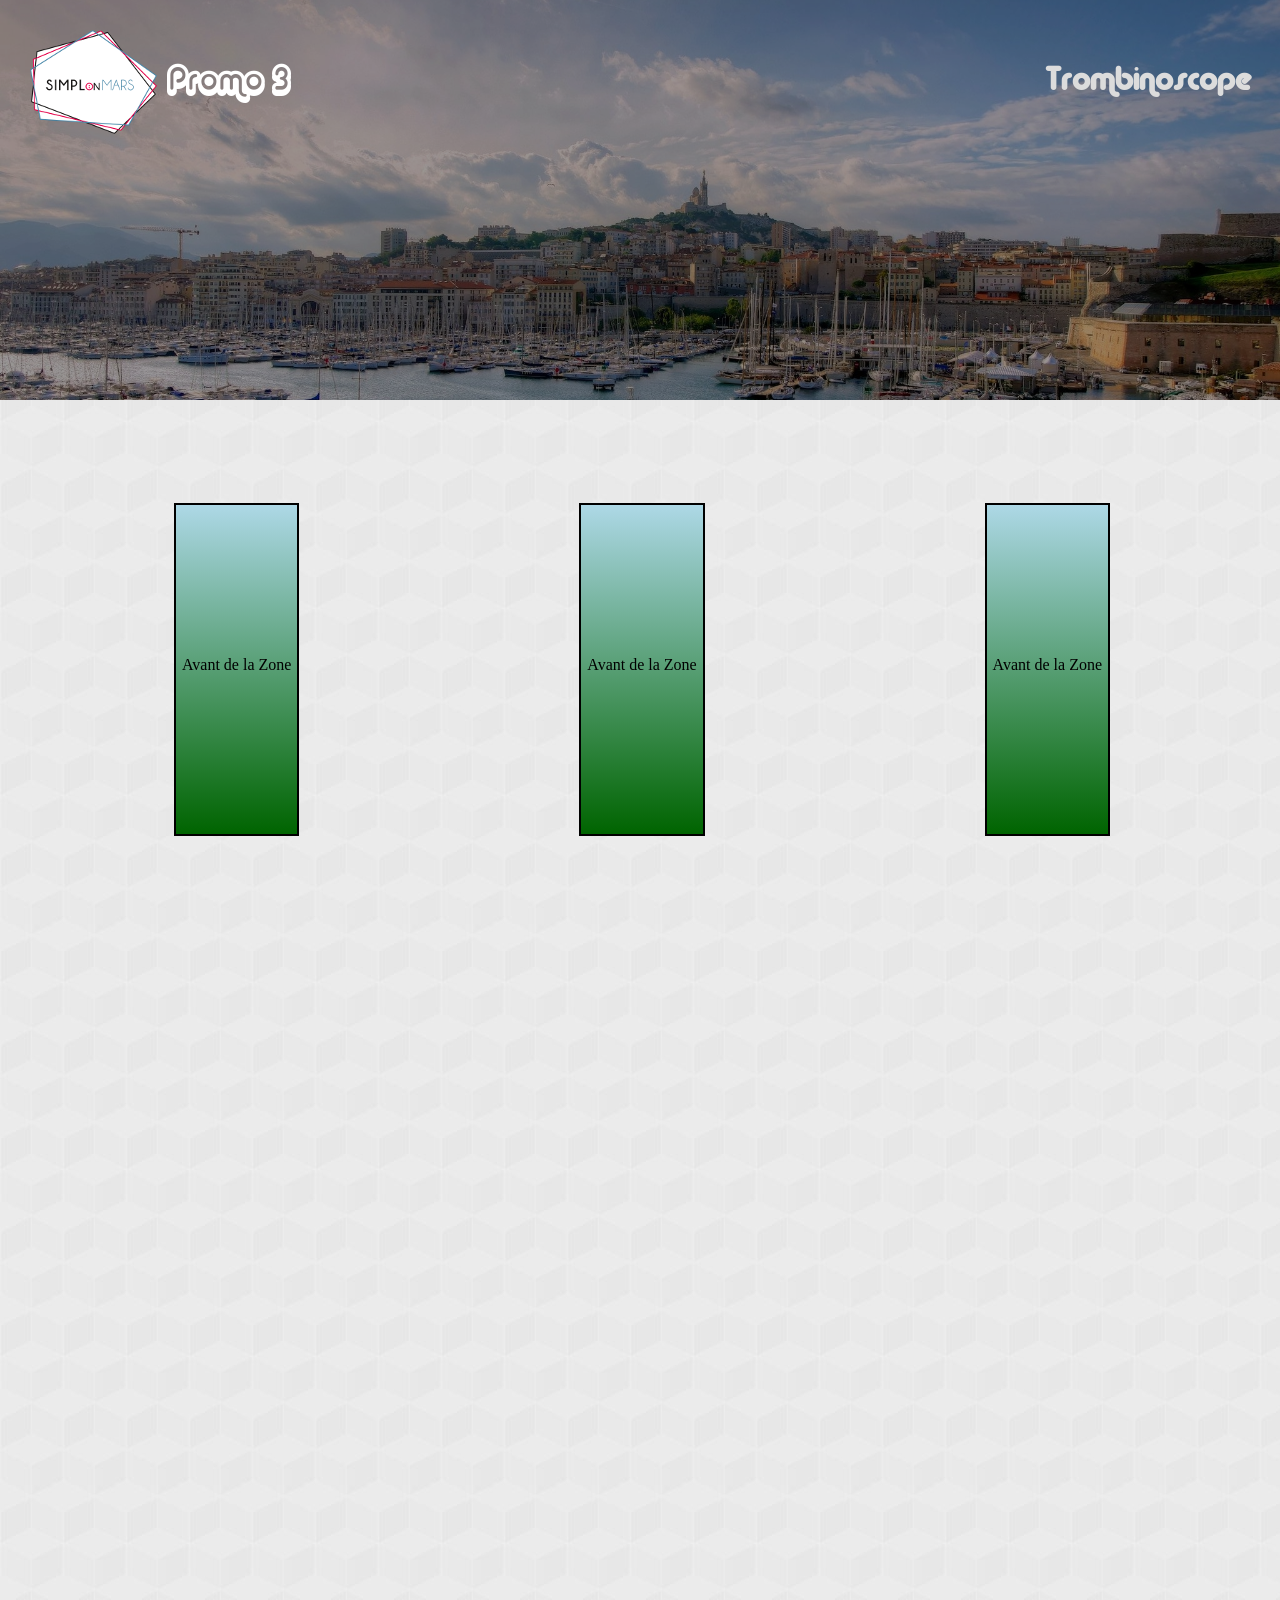
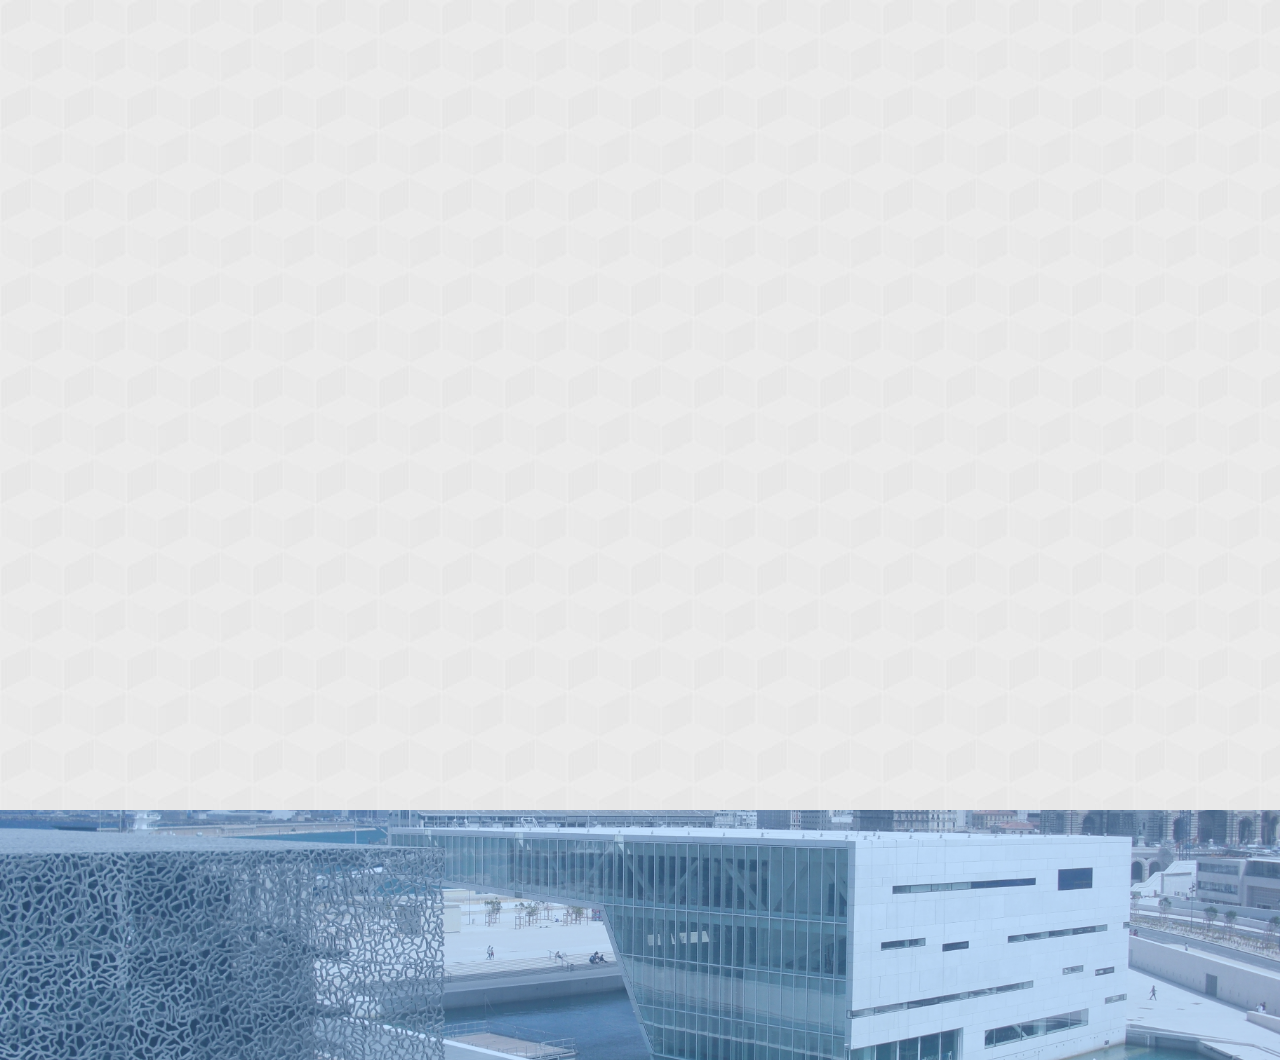
<file: index.html>
<!DOCTYPE html>
<html>

<head>

	<meta charset="utf-8" />

	<title>SimplonMars - Promo 3</title>

	<link rel="stylesheet" media="screen" type="text/css" href="css/style.css" />

</head>

<body>

	<div class="container">

		<header>
			<div id="logosimplonmars">
				<img src="img/logosom.png" alt="logo" />
				<h1 id="titletrombi">Promo 3</h1>
			</div>


			<h1 id="logopromo">Trombinoscope</h1>
			<h1 id="downto">Trombinoscope</h1>



			<div id="colorheader">

			</div>
			<div id="imageheader">

			</div>

		</header>
		<div class="heightmin">


		<div class="rotateArea">

			<div id="animationRotationArea">

				<div id="faceAvant" class="zoneDeRotation">Avant de la Zone</div>

				<div id="faceArriere" class="zoneDeRotation">Dos de la Zone</div>

			</div>

			<div id="animationRotationArea">

				<div id="faceAvant" class="zoneDeRotation">Avant de la Zone</div>

				<div id="faceArriere" class="zoneDeRotation">Dos de la Zone</div>

			</div>

			<div id="animationRotationArea">

				<div id="faceAvant" class="zoneDeRotation">Avant de la Zone</div>

				<div id="faceArriere" class="zoneDeRotation">Dos de la Zone</div>

			</div>
		</div>
		</div>

		<footer>
			<div id="colorfooter">

			</div>
			<div id="imagefooter">

			</div>


		</footer>

	</div>


</body>

</html>
</file>
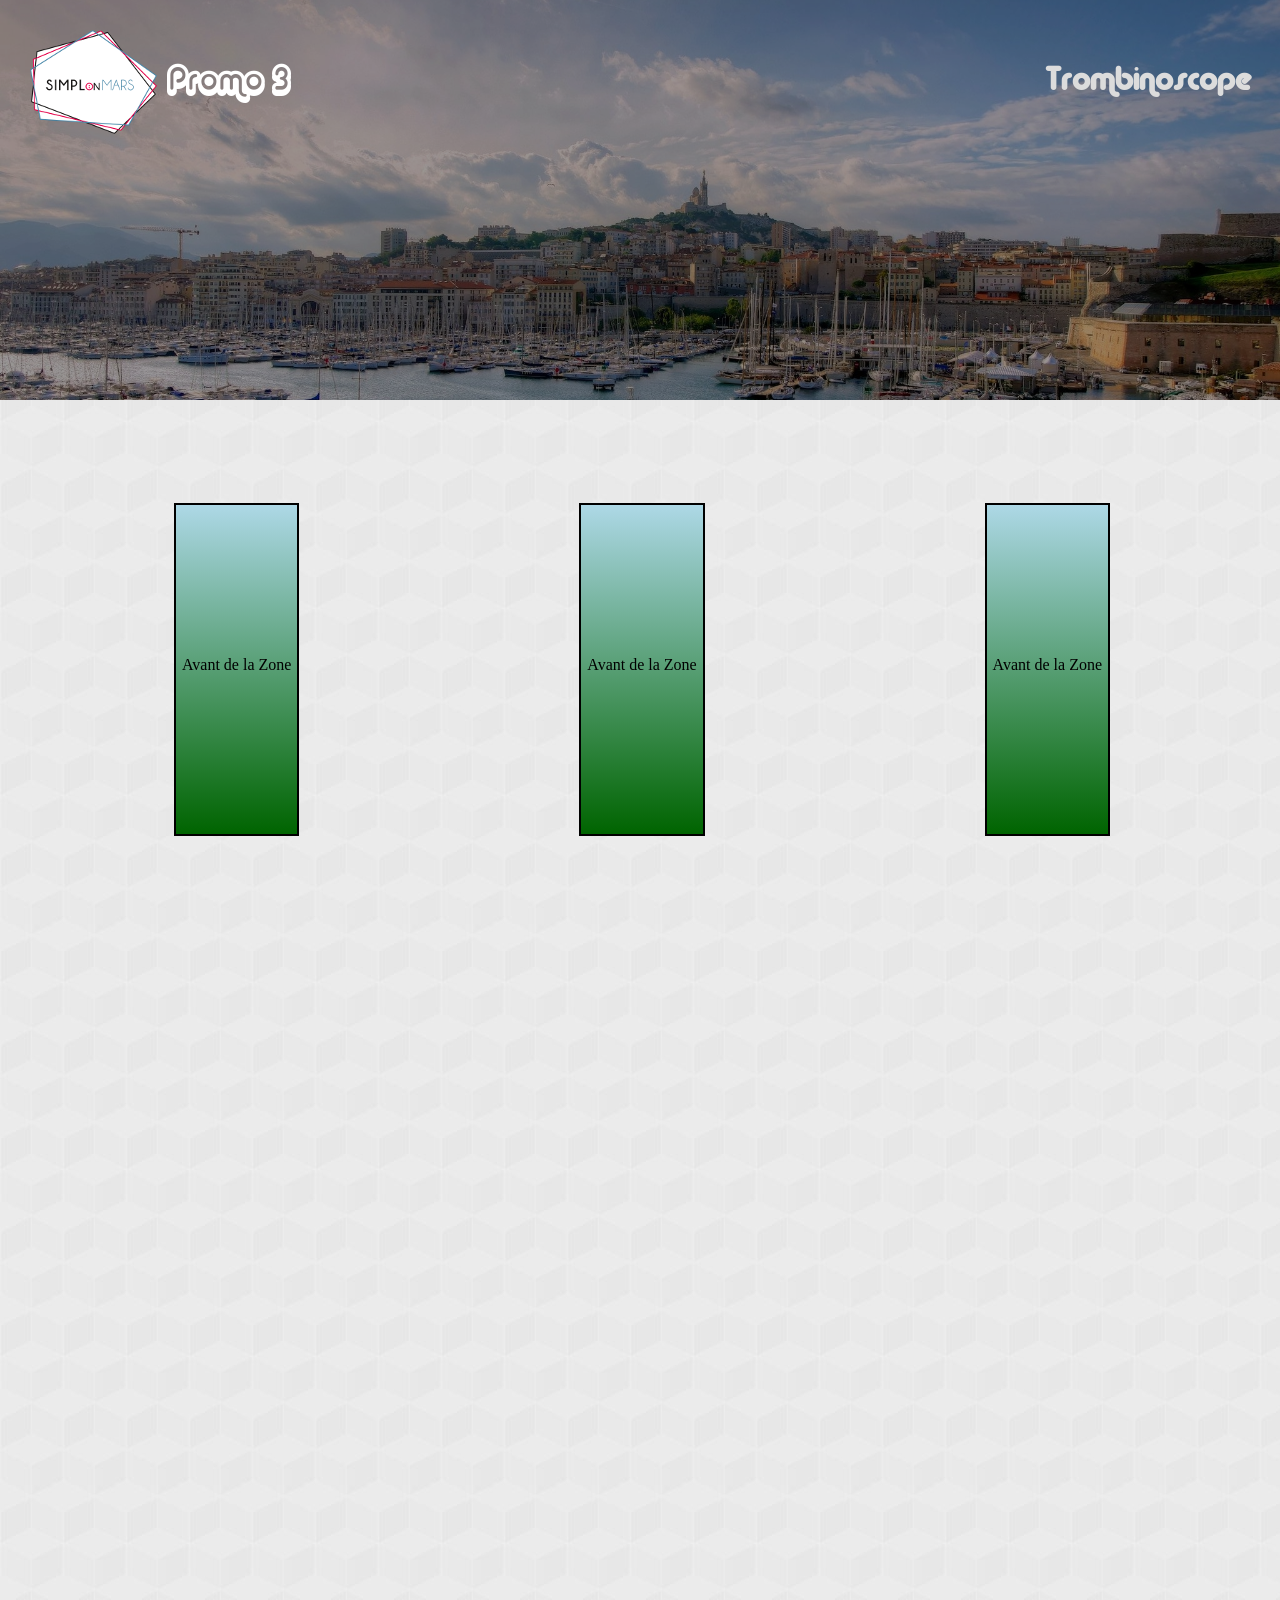
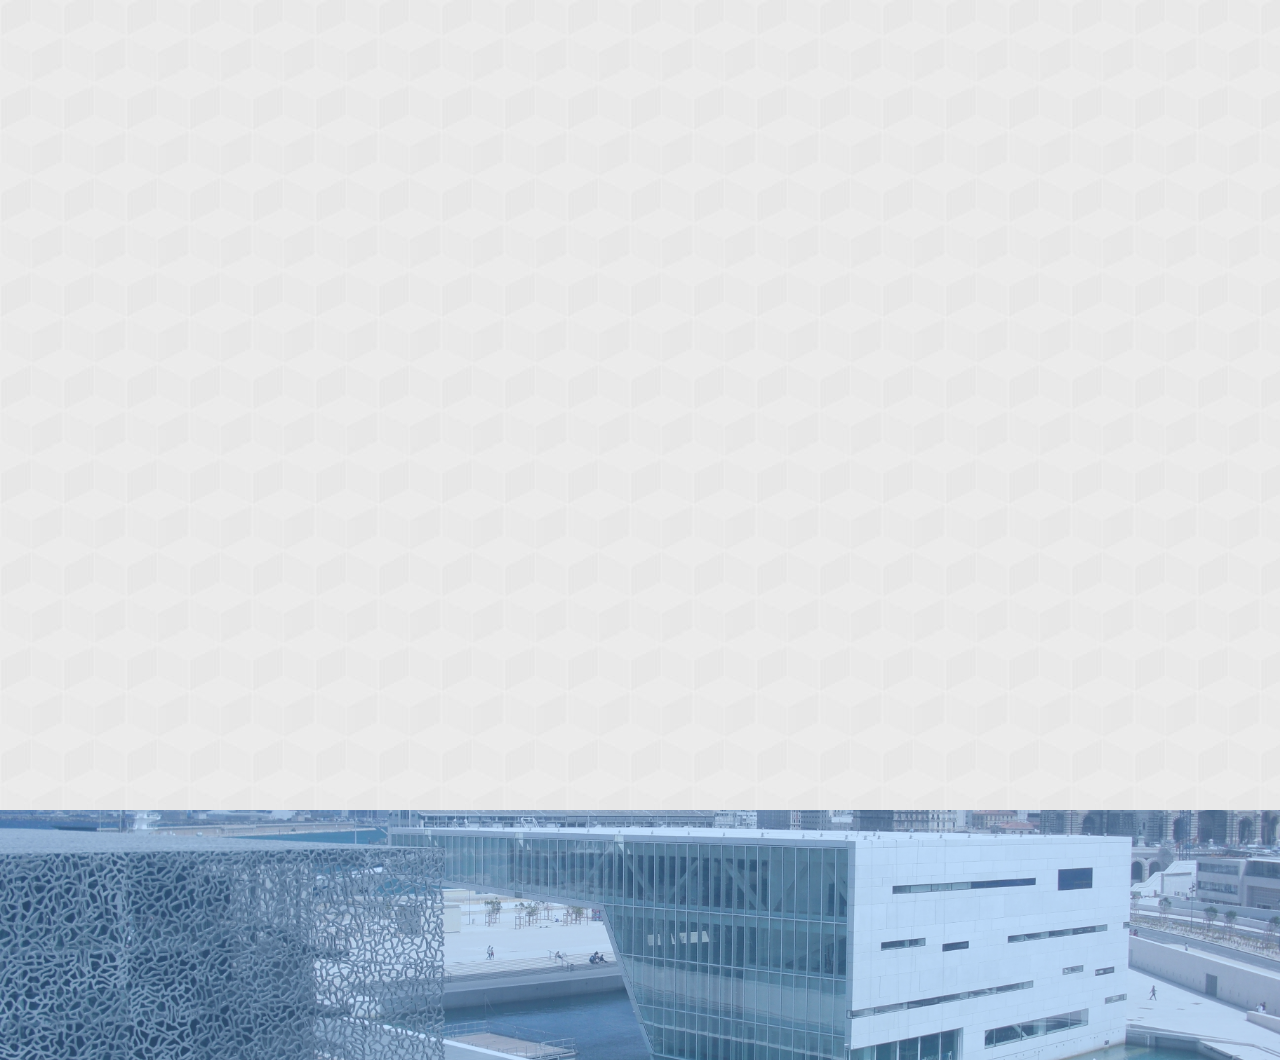
<file: animationcss.html>
<!DOCTYPE html>
<html>

<head>

	<meta charset="utf-8" />

	<title>SimplonMars - Promo 3</title>

	<link rel="stylesheet" media="screen" type="text/css" href="css/style.css" />

</head>

<body>

	<div class="container">

		<header>
			<div id="logosimplonmars">
				<img src="img/logosom.png" alt="logo" />
				<h1 id="titletrombi">Promo 3</h1>
			</div>


			<h1 id="logopromo">Trombinoscope</h1>



			<div id="colorheader">

			</div>
			<div id="imageheader">

			</div>

		</header>
		<div class="heightmin">


		<div class="rotateArea">

			<div id="animationRotationArea">

				<div id="faceAvant" class="zoneDeRotation">Avant de la Zone</div>

				<div id="faceArriere" class="zoneDeRotation">Dos de la Zone</div>

			</div>

			<div id="animationRotationArea">

				<div id="faceAvant" class="zoneDeRotation">Avant de la Zone</div>

				<div id="faceArriere" class="zoneDeRotation">Dos de la Zone</div>

			</div>

			<div id="animationRotationArea">

				<div id="faceAvant" class="zoneDeRotation">Avant de la Zone</div>

				<div id="faceArriere" class="zoneDeRotation">Dos de la Zone</div>

			</div>
		</div>
		</div>

		<footer>
			<div id="colorfooter">

			</div>
			<div id="imagefooter">

			</div>


		</footer>

	</div>


</body>

</html>
</file>
<file: css/style.css>
@font-face {
    font-family: 'alba_superregular';
    src: url('../font/albas___.eot');
    src: url('../font/albas___.eot?#iefix') format('embedded-opentype'),
         url('../font/albas___.woff2') format('woff2'),
         url('../font/albas___.woff') format('woff'),
         url('../font/albas___.ttf') format('truetype'),
         url('../font/albas___.svg#alba_superregular') format('svg');
    font-weight: normal;
    font-style: normal;

}

@font-face {
    font-family: 'albaregular';
    src: url('../font/alba____.eot');
    src: url('../font/.eot?#iefix') format('embedded-opentype'),
         url('../font/alba____.woff2') format('woff2'),
         url('../font/alba____.woff') format('woff'),
         url('../font/alba____.ttf') format('truetype'),
         url('../font/alba____.svg#albaregular') format('svg');
    font-weight: normal;
    font-style: normal;

}


/* Zone d'animation de la Glissade */

@keyframes firstglissade {

	0% {
		transform: translateX(-1000px);
	}

	100%{
		transform: translateX(0px);
	}

}

@-webkit-keyframes firstglissade {

	0% {
		transform: translateX(-1000px);
	}

	100%{
		transform: translateX(0px);
	}

}

@keyframes secondglissade {

	0% {
		transform: translateX(-1400px);
	}

	100%{
		transform: translateX(0px);
	}

}

@-webkit-keyframes secondglissade {

	0% {
		transform: translateX(-1400px);
	}

	100%{
		transform: translateX(0px);
	}

}

@keyframes thirdglissade {

	0% {
		transform: translateX(-1810px);
	}

	100%{
		transform: translateX(0px);
	}

}

@-webkit-keyframes thirdglissade {

	0% {
		transform: translateX(-1810px);
	}

	100%{
		transform: translateX(0px);
	}

}

@keyframes fourthglissade {

	0% {
		transform: translateX(-2220px);
	}

	100%{
		transform: translateX(0px);
	}

}

@-webkit-keyframes fourthglissade {

	0% {
		transform: translateX(-2220px);
	}

	100%{
		transform: translateX(0px);
	}

}

*{
	margin: 0;
	padding: 0;
	text-align: center;
	text-decoration: none;
	list-style: none;
}
header{
	position: relative;
}
#logosimplonmars{
	position: absolute;
	display: flex;
	top: 30px;
	left: 30px;
	z-index: 2;
}

#logopromo{
	display: block;
	position: absolute;
	z-index: 2;
	font-family: 'albaregular';
	top: 30px;
	right: 30px;
	vertical-align: middle;
	line-height: 100px;
	color: rgb(220, 220, 220);
}
#downto{
	display: none;
	text-align: center;
	width: 100%;
}

#titletrombi{

	font-family: 'alba_superregular';
	margin-left: 10px;
	color: white;
	z-index: 2;
  vertical-align: middle;
	line-height: 100px;

}


#colorheader{
	position: absolute;
	background-color: rgba(0, 0, 0, 0.4);
	height: 400px;
	width: 100%;
	z-index: 1;
}
#imageheader{
	background-image: url(../img/Marseille_Background.jpg);
	background-size: cover;
	height: 400px;
}
footer{
	position: relative;
}
#colorfooter{
	position: absolute;
	background-color: rgba(102, 178, 255, 0.4);
	height: 250px;
	width: 100%;
	z-index: 1;
}
#imagefooter{
	background-image: url(../img/mucemfootercoupe.jpg);
	background-size: cover;
	height: 250px;
}

.container{
	width: 100%;
	background-image: url(../img/paternjulien.jpg);
	background-repeat: repeat;
}

.zoneMobile{
	flex: 1;
	margin: 50px;
	background-color: green;
	line-height: 20em;
	border: solid 1px black;
}320320

.firstZone{
	background-color: lightblue;
}

.secondZone{
	background-color: darkgreen;
}

.thirdZone{
	background-color: orange;
}

.fourthZone{
	background-color: darkgrey;
}

#glissadeArea{
	height: 500px;
	width: 95%;
	margin: 0 auto;
}

#animationGlissadeArea{
	display: flex;
	width: calc(100% - 2px);
	height: calc(100% - 61px);
	background-color: rgba(0,0,0, 0);
	border-top: none;
}

#animationGlissadeArea:hover #firstGlissadeZone{
	animation: firstglissade 0.75s linear;
	-webkit-animation: firstglissade 0.75s linear;
}

#animationGlissadeArea:hover #secondGlissadeZone{
	animation: secondglissade 1.05s linear;
	-webkit-animation: secondglissade 1.05s linear;
}

#animationGlissadeArea:hover #thirdGlissadeZone{
	animation: thirdglissade 1.35s linear;
	-webkit-animation: thirdglissade 1.35s linear;
}

#animationGlissadeArea:hover #fourthGlissadeZone{
	animation: fourthglissade 1.65s linear;
	-webkit-animation: fourthglissade 1.65s linear;
}


/* Zone de Rotation */

.rotateArea{
	height: 500px;
	width: 95%;
	margin: 50px auto;
	display: flex;

}

#animationRotationArea{
	position: relative;
	height: calc(100% - 61px);
	width: calc(100% - 2px);
	background-color: background-color: rgba(0,0,0, 0);
	border-top: none;
}

.zoneDeRotation{
	height: 75%;
	width: 30%;
	position: absolute;
	top: 12%;
	left: 35%;
	line-height: 20em;
	border: solid 2px black;
	transition: 2s;
	backface-visibility: hidden;
}

#faceAvant{
	background-image: linear-gradient(lightblue, darkgreen);
}

#faceArriere{
	background-image: linear-gradient(darkgreen, lightblue);
	transform: rotateY(-180deg);
}

#animationRotationArea:hover #faceAvant{
	transform: rotateY(180deg);
}

#animationRotationArea:hover #faceArriere{
	transform: rotateY(0deg);
}

/* Zone de la triple transition ;) */

/* L'animation */

@keyframes rouleMaBoule {
	from{
		transform: translateX(0) translateY(0) scale(1) rotate(0deg);
	}

	50%{
		transform: translateX(1250%) translateY(-50%) scale(2) rotate(1440deg);
	}

	to{
		transform: translateX(2500%) translateY(-150%) scale(4) rotate(2880deg);
	}

}

@-webkit-keyframes rouleMaBoule {
	from{
		transform: translateX(0) translateY(0) scale(1) rotate(0deg);
	}

	50%{
		transform: translateX(1250%) translateY(-50%) scale(2) rotate(1440deg);
	}

	to{
		transform: translateX(2500%) translateY(-150%) scale(4) rotate(2880deg);
	}

}

/* Le CSS classique */

#snowballArea{
	height: 500px;
	width: 95%;
	margin: 50px auto;
}

#animationSnowballArea{
	height: calc(100% - 61px);
	width: calc(100% - 2px);
	position: relative;
	background-color: background-color: rgba(0,0,0, 0);
	border-top: none;
}

#uneBouledeNeige{
	height: 50px;
	width: 50px;
	position: absolute;
	bottom: 0;
	left: 10%;
	background-image: url(../img/snowflake.png);
	background-repeat: no-repeat;
	background-size: 100% 100%;
	border-radius: 50%;
}

#animationSnowballArea:hover #uneBouledeNeige{
	animation: rouleMaBoule 3s linear alternate ;
	animation-iteration-count: 2;
	-webkit-animation: rouleMaBoule 3s linear alternate ;
	-webkit-animation-iteration-count: 2;
}

/* Step by Step*/

/* Zone d'animation */

@keyframes stepperanimation{

	from{
		transform: translateX(0);
	}

	10%{
		transform: translateX(200%) rotate(0deg);
	}

	20%{
		transform: translateX(200%) rotate(90deg);
	}

	30%{
		transform: translateX(200%) translateY(0) rotate(90deg);
		background-color: lightblue;
		border-radius: 30px;
	}

	40%{
		transform: translateX(200%) translateY(150%) rotate(90deg);
		background-color: lightblue;
		border-radius: 30px;
	}

	50%{
		transform: translateX(200%) translateY(150%) rotate(180deg);
		background-color: lightblue;
		border-radius: 30px;
	}

	60%{
		transform: translateX(200%) translateY(150%) rotate(180deg);
		background-color: orange;
		border-radius: 30px;
	}

	70%{
		transform: translateX(0) translateY(150%) rotate(180deg);
		background-color: orange;
		border-radius: 30px;
	}

	80%{
		transform: translateX(0) translateY(150%) rotate(270deg);
		background-color: pink;
		border-radius: 30px;
	}

	90%{
		transform: translateX(0) translateY(0) rotate(270deg);
		background-color: pink;
		border-radius: 15px;
	}

	to{
		transform: translateX(0) translateY(0) rotate(360deg);
		background-color: darkgreen;
		border-radius: none;
	}


}

@-webkit-keyframes stepperanimation{

	from{
		transform: translateX(0);
	}

	10%{
		transform: translateX(200%) rotate(0deg);
	}

	20%{
		transform: translateX(200%) rotate(90deg);
	}

	30%{
		transform: translateX(200%) translateY(0) rotate(90deg);
		background-color: lightblue;
		border-radius: 15px;
	}

	40%{
		transform: translateX(200%) translateY(150%) rotate(90deg);
		background-color: lightblue;
		border-radius: 15px;
	}

	50%{
		transform: translateX(200%) translateY(150%) rotate(180deg);
		background-color: lightblue;
		border-radius: 30px;
	}

	60%{
		transform: translateX(200%) translateY(150%) rotate(180deg);
		background-color: orange;
		border-radius: 30px;
	}

	70%{
		transform: translateX(0) translateY(150%) rotate(180deg);
		background-color: orange;
		border-radius: 30px;
	}

	80%{
		transform: translateX(0) translateY(150%) rotate(270deg);
		background-color: pink;
		border-radius: 30px;
	}

	90%{
		transform: translateX(0) translateY(0) rotate(270deg);
		background-color: pink;
		border-radius: 15px;
	}

	to{
		transform: translateX(0) translateY(0) rotate(360deg);
		background-color: darkgreen;
		border-radius: none;
	}


}

/* CSS classique */

#stepperArea{
	height: 750px;
	width: 95%;
	margin: 50px auto;
}

#animationStepperArea{
	height: calc(100% - 61px);
	width: calc(100% - 2px);
	position: relative;
	background-color: background-color: rgba(0,0,0, 0);
	border-top: none;
}

#steppersquare{
	height: 30%;
	width: 25%;
	position: absolute;
	top: 10%;
	left: 10%;
	background-color: darkgreen;
}

#animationStepperArea:hover #steppersquare{
	animation: stepperanimation 10s steps(10);
	-webkit-animation: stepperanimation 10s steps(10);
}

/* Custom, iPhone Retina */
@media screen and (min-width : 320px) {
	.heightmin{
		min-height: 1000px;
	}
	.rotateArea{
		flex-direction: column;
	}
	#logopromo{
		display: none;
	}
	#downto{
		display: block;
		position: absolute;
		z-index: 2;
		font-family: 'albaregular';
		bottom: 20px;
		vertical-align: middle;
		line-height: 100px;
		color: rgb(220, 220, 220);
	}
}

/* Extra Small Devices, Phones */
@media screen and (min-width : 480px) {
	.heightmin{
		min-height: 1160px;
	}
	.rotateArea{
		flex-direction: column;
	}
	#logopromo{
		display: none;
	}
	#downto{
		display: block;
		position: absolute;
		z-index: 2;
		font-family: 'albaregular';
		bottom: 20px;
		vertical-align: middle;
		line-height: 100px;
		color: rgb(220, 220, 220);
	}
}

/* Small Devices, Tablets */
@media screen and (min-width : 768px) {

	.heightmin{
		min-height: 1448px;
	}
	.rotateArea{
		flex-direction: row;
	}
	#logopromo{
		display: block;
	}
	#downto{
		display: none;
	}


}

/* Medium Devices, Little Desktops */
@media screen and (min-width : 992px) {
	.heightmin{
		min-height: 1672px;
	}
	.rotateArea{
		flex-direction: row;
	}
	#logopromo{
		display: block;
	}
	#downto{
		display: none;
	}

}

/* Medium Devices, Little Desktops */
@media screen and (min-width : 1280px) {
	.heightmin{
		min-height: 1960px;
	}
	.rotateArea{
		flex-direction: row;
	}
	#logopromo{
		display: block;
	}
	#downto{
		display: none;
	}

}

/* Large Devices, HD 1080p */
@media screen and (min-width : 1920px) {
	.heightmin{
		min-height: 2600px;
	}
	.rotateArea{
		flex-direction: row;
	}
	#logopromo{
		display: block;
	}
	#downto{
		display: none;
	}

}

/* Extra Large Devices, 4K */
@media screen and (min-width : 3840px) {
	.heightmin{
		min-height: 4520px;
	}
	.rotateArea{
		flex-direction: row;
	}
	#logopromo{
		display: block;
	}
	#downto{
		display: none;
	}

}
</file>
